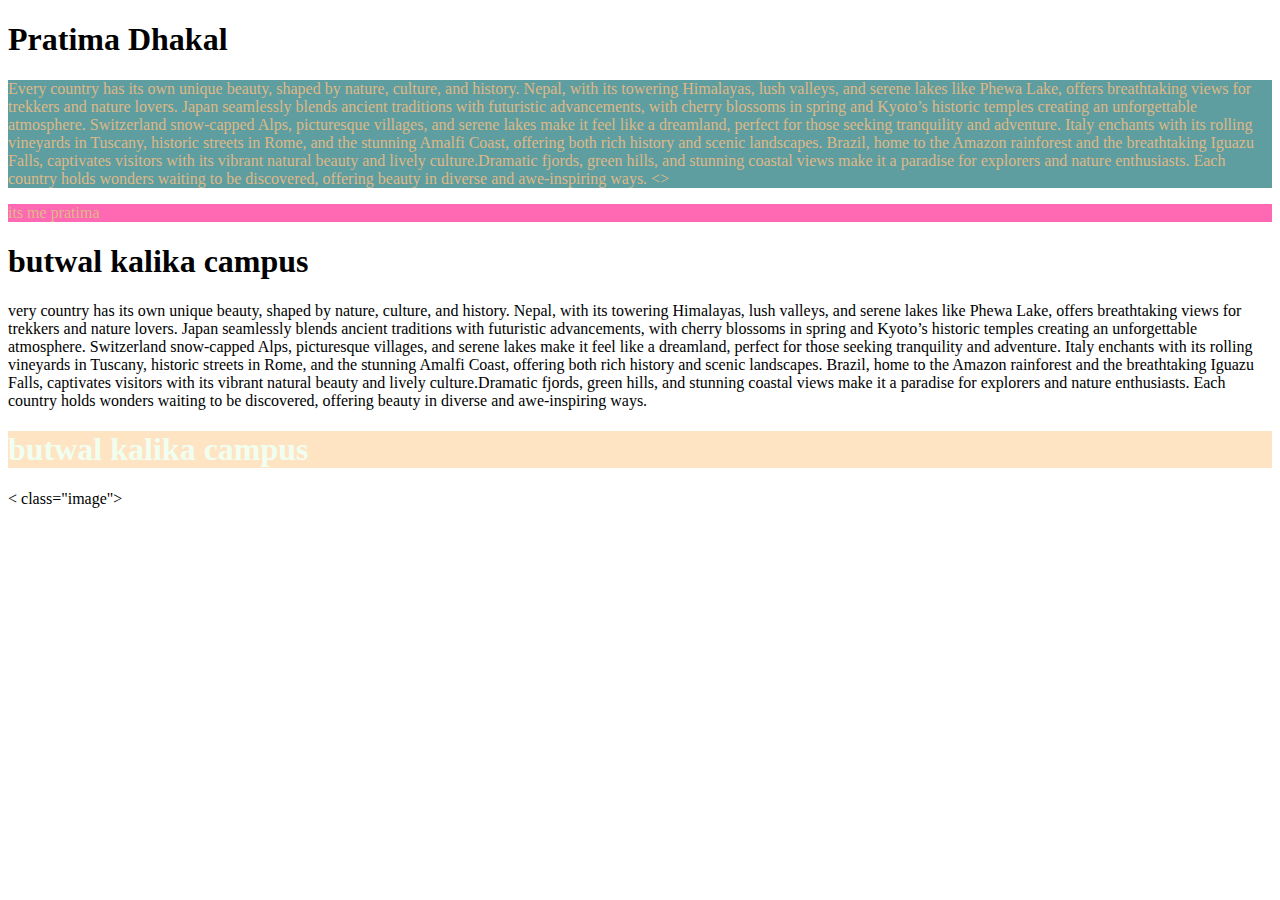
<file: index.html>
<!DOCTYPE html>
<html lang="en">
  <head>
    <meta charset="UTF-8" />
    <meta name="viewport" content="width=device-width, initial-scale=1.0" />
    <title>Document</title>
    <link rel="stylesheet" href="./style.css" />
  </head>
  <body>
    <h1>
        Pratima Dhakal
    </h1>
    <p class="pratima">
     Every country has its own unique beauty, shaped by nature, culture, and history. Nepal, with its towering Himalayas, lush valleys, and serene lakes like Phewa Lake, offers breathtaking views for trekkers and nature lovers. Japan seamlessly blends ancient traditions with futuristic advancements, with cherry blossoms in spring and Kyoto’s historic temples creating an unforgettable atmosphere. Switzerland snow-capped Alps, picturesque villages, and serene lakes make it feel like a dreamland, perfect for those seeking tranquility and adventure. Italy enchants with its rolling vineyards in Tuscany, historic streets in Rome, and the stunning Amalfi Coast, offering both rich history and scenic landscapes. Brazil, home to the Amazon rainforest and the breathtaking Iguazu Falls, captivates visitors with its vibrant natural beauty and lively culture.Dramatic fjords, green hills, and stunning coastal views make it a paradise for explorers and nature enthusiasts. Each country holds wonders waiting to be discovered, offering beauty in diverse and awe-inspiring ways. 
     <>
      <div class="container">
        <p> its me pratima </p>
      </div>
      <!-- use id selector-->
       <h1>butwal kalika campus </h1>
     <div id="college">
      <p>
         </p>very country has its own unique beauty, shaped by nature, culture, and history. Nepal, with its towering Himalayas, lush valleys, and serene lakes like Phewa Lake, offers breathtaking views for trekkers and nature lovers. Japan seamlessly blends ancient traditions with futuristic advancements, with cherry blossoms in spring and Kyoto’s historic temples creating an unforgettable atmosphere. Switzerland snow-capped Alps, picturesque villages, and serene lakes make it feel like a dreamland, perfect for those seeking tranquility and adventure. Italy enchants with its rolling vineyards in Tuscany, historic streets in Rome, and the stunning Amalfi Coast, offering both rich history and scenic landscapes. Brazil, home to the Amazon rainforest and the breathtaking Iguazu Falls, captivates visitors with its vibrant natural beauty and lively culture.Dramatic fjords, green hills, and stunning coastal views make it a paradise for explorers and nature enthusiasts. Each country holds wonders waiting to be discovered, offering beauty in diverse and awe-inspiring ways. 
         <p>
          <h1>butwal kalika campus</h1>
          < class="image">
        </class>


          </div>
         </p>
         </div>
  </body>
</html>
</file>
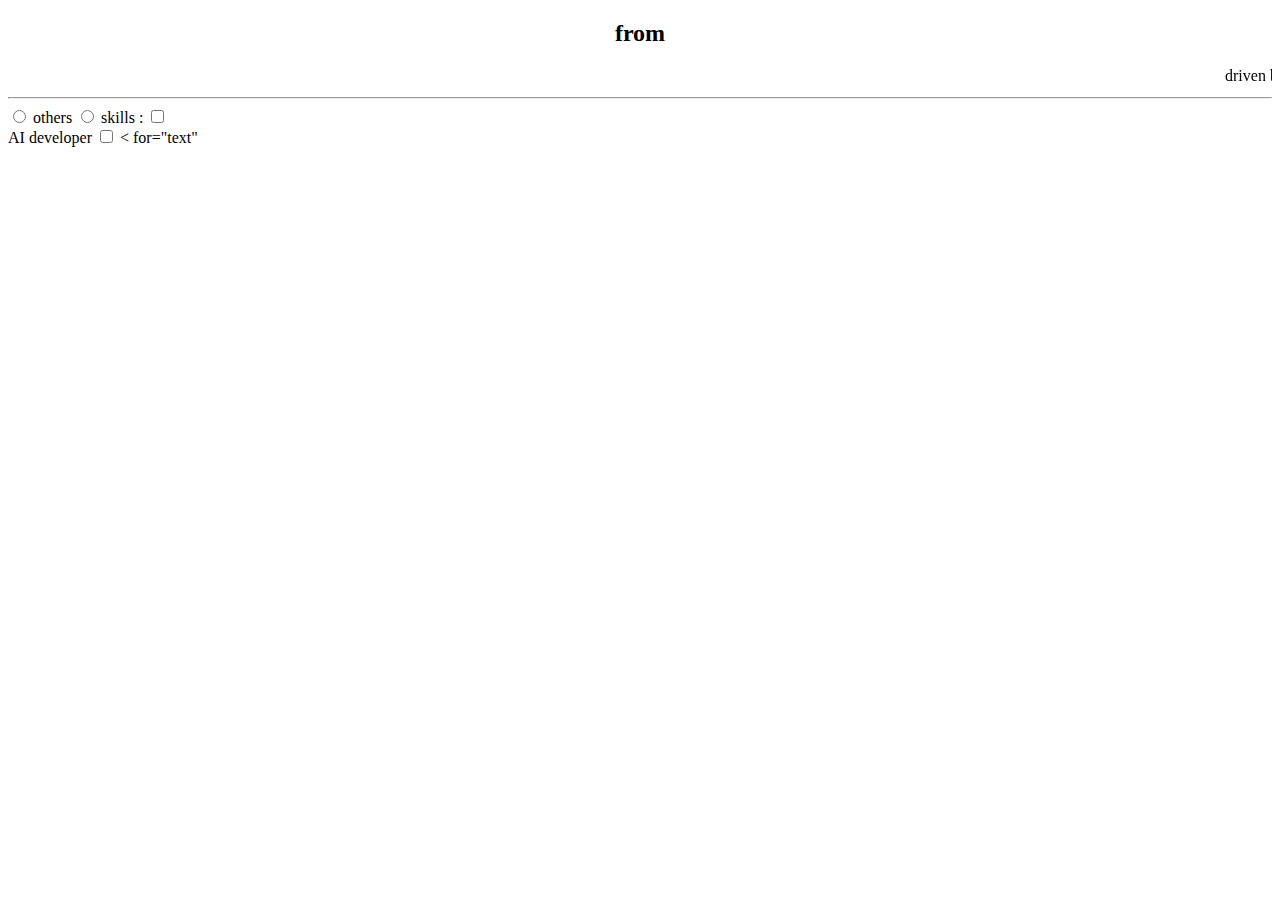
<file: aayusa.html>
<!DOCTYPE html>
<html lang="en">
  <head>
    <meta charset="UTF-8" />
    <meta name="viewport" content="width=device-width, initial-scale=1.0" />
    <title>aayusa</title>
  </head>
  <body>
    <center><h2>from</h2></center>
    <marquee behaviour=""direction="">driven by passion,guided by excellence.</marquee>
    <hr>
    
    <form action="">
    <input type="radio" name ="gender">
    <label for="text"> others<label>
    <input type="radio" name="gender">
    <label for="text">skills :</label>
    <input type="checkbox"><br>
    <label for="text"> AI developer </label>
    <input type="checkbox">
    < for="text"
    
  </body>
</html>
</file>
<file: style.css>
p{
    color:burlywood;
}
h1{
    
    }
    .container{
        background-color:hotpink;
    }
    .pratima{
        background-color:cadetblue;
    }
    /* id selector*/
    #college h1{
    background-color:bisque;
    color:honeydew;
    
    }

    .Image{
    display:flex;
    flex-wrap:wrap;
    flex-direction:column;
    flex-direction;column-reverse;
    padding-top:4px
    }
    #college p{
        color:aqua;
    }
    img {
        height:100px;
        width:200px;
        margin:10px;
        margin-top:10px;
        margin-bottom:10px;
        margin-right:30px;
        margin-left:10px;


    }

    
    
/* css selectors class id */
</file>
